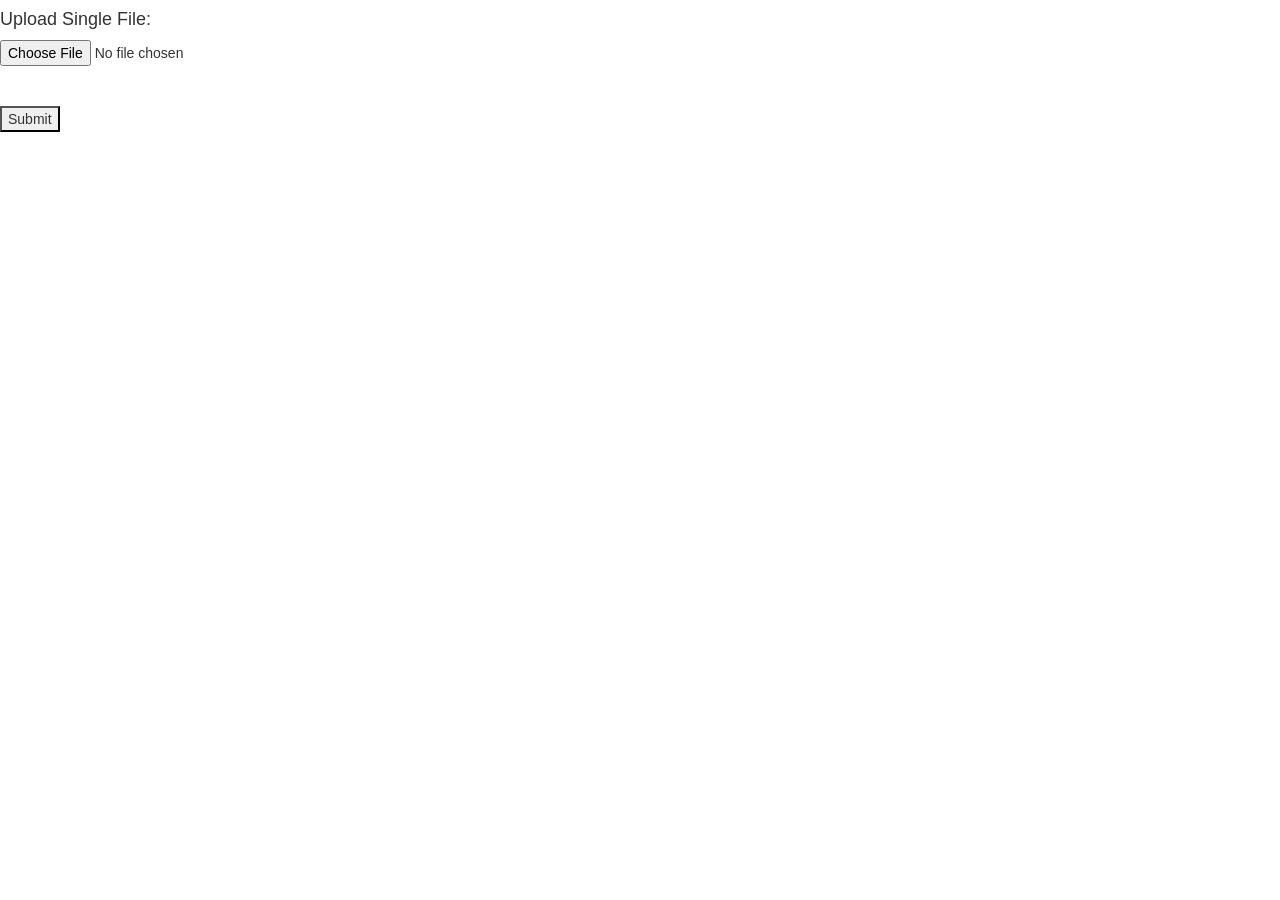
<file: target/classes/templates/UploadFile.html>
<!DOCTYPE html>
<html xmlns:th="http://www.thymeleaf.org">
<head>
        <script src="https://cdnjs.cloudflare.com/ajax/libs/jquery/3.3.1/jquery.min.js"></script>
        <script src="https://cdnjs.cloudflare.com/ajax/libs/twitter-bootstrap/4.5.0/js/bootstrap.min.js"></script>
        <link th:href="@{/css/bootstrap.min.css}"  rel="stylesheet" href="../static/css/bootstrap.css"/>
        <script th:href="@{/js/jquery.js}" href="../static/js/jquery.js"></script>
        <script th:href="@{/js/bootstrap.js}" href="../static/css/bootstrap.min.css"></script>
        <script th:href="@{/js/bootstrap.bundle.min.js}" href="../static/js/bootstrap.bundle.min.js"></script>
        <link href="https://cdn.jsdelivr.net/npm/bootstrap@5.2.0-beta1/dist/css/bootstrap.min.css" rel="stylesheet" integrity="sha384-0evHe/X+R7YkIZDRvuzKMRqM+OrBnVFBL6DOitfPri4tjfHxaWutUpFmBp4vmVor" crossorigin="anonymous">
        <script src="https://cdn.jsdelivr.net/npm/bootstrap@5.2.0-beta1/dist/js/bootstrap.bundle.min.js" integrity="sha384-pprn3073KE6tl6bjs2QrFaJGz5/SUsLqktiwsUTF55Jfv3qYSDhgCecCxMW52nD2" crossorigin="anonymous"></script>
         <link th:href="@{/css/bootstrapS.min.css}"  href="../static/css/bootstrapS.min.css"  rel="stylesheet">
        <link th:href="@{/css/styleS.css}"  href="../static/css/styleS.css" rel="stylesheet">
        <link th:href="@{/css/responsiveS.css}"  href="../static/css/responsiveS.css"  rel="stylesheet">

        <title>CINLAT</title>
	<style>
	.cuerpo{
				min-height:calc(100vh - 80px - 56px);
	
}
	</style>
</head>
<body>
  <header th:replace="index :: header">
  </header>

 <main class="cuerpo" >
  <h4>Upload Single File:</h4>
  <form method="POST" th:action="@{/uploadFile}" enctype="multipart/form-data">
    <input type="file" name="file"/> <br/><br/>
    <button type="submit">Submit</button>
  </form>
  <div th:if="${message}">
    <h2 th:text="${message}"/>
  </div>
      </main> 
  <footer>
      <div  th:replace="index :: footer"></div>
      </footer>
</body>
</html>
</file>
<file: target/classes/static/css/styleS.css>
/*
Theme Name: Speak Down Theme
Theme URI: https://kloof.cemreworks.com
Author: Cemre Tellioğlu Tunçay
Author URI: https://cemreworks.com
*/

body{

    font-family: 'Montserrat', sans-serif;

}
.topOff{
    margin-top: 25px;
}
.fixedArea {
    position: fixed;
    z-index: 99999;
    background: #fff;
    border-bottom: 1px solid #ddd;
}
.myNavbar{
    background-color: transparent !important;
    border: 0px !important;
}

.myNavUl > li >a {
    padding-top: 10px !important;
    padding-bottom: 0px;
    padding: 10px 20px;
    font-size: 12pt;
    font-weight: bold;
    text-transform: uppercase;
    font-family: 'Montserrat', sans-serif;
    color: #00e099;

}

.paddTop{
    padding-top: 10px;
}
.myCaption {
    right: 20%;
    left: 20%;
    padding-bottom: 30px;
    top: 100px;
    font-size: 30px;
    font-weight: bold;
    text-transform: uppercase;
    font-family: 'Montserrat', sans-serif;
    /* font-family: MONOSPACE; */
}

.myContainerAbs {
    position: absolute;
    /* top: 0px; */
    bottom: 210px;
    background: #333333e6;
    padding: 20px;
}

.myButton{
    background: #00e099;
    border: 0px;
    border-radius: 0px;
    color: #ffffff;
    font-weight: bold;
    text-transform: uppercase;
    font-family: 'Montserrat', sans-serif;
}

.myInput{
    background: transparent;
    border-radius: 0px;
    border-color: #dddddd40;
    color: #ffffff;
    font-weight: bold;
    text-transform: uppercase;
    font-family: 'Montserrat', sans-serif;
}

.myInput::placeholder{
    color: #ffffff;
}

.myInput:focus{
    border-color: #dddd;
    text-shadow: 0px;
    box-shadow: none;
}

.mainText{
    margin-top: 135px;
    font-family: 'Monstreat';
    font-family: 'Montserrat', sans-serif;
    font-weight: bold;
    /* line-height: 100; */
    letter-spacing: -1px;
    color: #00e099;
    text-transform: uppercase;
}

.myTextMain {
    line-height: 35px;
    margin-top: 30px;
    font-family: 'Montserrat', sans-serif;
    margin-bottom: 30px;

}

.backGroundImage {
    margin-top: 50px;
    background: url(../img/back.png);
    background-position: top;
    background-size: cover;
}

#carousel-example-generic-main {
    margin-top: 20px;
}

.noPadding{
    padding: 0px;

}

.filterBack{
    background: url(https://th.bing.com/th/id/R.fe0d851e11b4644cbc54a5216eec765a?rik=z52NMRFcgl70IQ&pid=ImgRaw&r=0);
    background-position: top;
/*    background-size: cover; 
 */    min-height: 350px;
    color: red;
    font-weight: bold;
    background-attachment: fixed;
	margin-bottom:20px;
}
.abs{
    position: absolute;
    top: 0px;
    min-height: 350px;
    background-color: #000;
    position: absolute;
    top: 0px;
    min-height: 350px;
    background-color: #0000008a;
    width: 100%;
    color: #fff;

}

.absTitle{
    margin-top: 130px;
    font-family: 'Montserrat', sans-serif;
    font-weight: bold;
}

.absText{
    font-family: 'Montserrat', sans-serif;
    font-weight: bold;
}

.withBottom{
    margin-bottom: 75px;

}

.priceBackground {
    background: #f6f6f6;
}

.pricePadd{
    padding: 50px;

}

#blue{
    
    background-color: #003056;
    padding: 40px;
    color: #fff;
    font-family: 'Montserrat', sans-serif;
    font-weight: bold;
}

#light-blue{
    background-color: #00a1d9; 
    padding: 40px;

    color: #fff;
    font-family: 'Montserrat', sans-serif;
    font-weight: bold;

}

#orange{
    background-color: #ec945e;
    padding: 40px;

    color: #fff;
    font-family: 'Montserrat', sans-serif;
    font-weight: bold;

}

#green{
    background-color: #00e099;
    padding: 40px;

    color: #fff;
    font-family: 'Montserrat', sans-serif;
    font-weight: bold;


}

.pricePadd span{
    font-size: 30px;
}

.pricePadd p{
    font-family: 'Montserrat', sans-serif;
    font-weight: bold;
}

#myCarouselNew .carousel {
	max-width: 650px;
	margin: 0 auto;
    padding-bottom: 50px;
    margin-top: 40px;
    margin-bottom: 40px;

}
#myCarouselNew .carousel .item {
	color: #999;
	font-size: 14px;
    text-align: center;
	overflow: hidden;
    min-height: 340px;
    font-family: 'Montserrat', sans-serif;

}
#myCarouselNew .carousel .item a {
	color: #eb7245;
}
#myCarouselNew .carousel .img-box {
	width: 145px;
	height: 145px;
	margin: 0 auto;
	border-radius: 50%;
}
#myCarouselNew .carousel .img-box img {
	width: 100%;
	height: 100%;
	display: block;
	border-radius: 50%;
}
#myCarouselNew .carousel .testimonial {	
	padding: 30px 0 10px;
}
#myCarouselNew .carousel .overview {	
	text-align: center;
	padding-bottom: 5px;
}
#myCarouselNew .carousel .overview b {
	color: #333;
	font-size: 15px;
	text-transform: uppercase;
	display: block;	
	padding-bottom: 5px;
}
#myCarouselNew .carousel .star-rating i {
	font-size: 18px;
	color: #ffdc12;
}
#myCarouselNew .carousel .carousel-control {
	width: 30px;
	height: 30px;
	border-radius: 50%;
    background: #999;
    text-shadow: none;
	top: 4px;
}
#myCarouselNew .carousel-control i {
	font-size: 20px;
	margin-right: 2px;
}
#myCarouselNew .carousel-control.left {
	left: auto;
	right: 40px;
}
#myCarouselNew .carousel-control.right i {
	margin-right: -2px;
}
#myCarouselNew .carousel .carousel-indicators {
	bottom: 15px;
}
#myCarouselNew .carousel-indicators li, .carousel-indicators li.active {
	width: 11px;
	height: 11px;
	margin: 1px 5px;
	border-radius: 50%;
}
#myCarouselNew .carousel-indicators li {	
	background: #e2e2e2;
	border-color: transparent;
}
#myCarouselNew .carousel-indicators li.active {
	border: none;
	background: #888;		
}

.noTop{
    margin-top: 0px;
    font-family: 'Montserrat', sans-serif;
    letter-spacing: 1px;
}

.myInputFooter{
    background: transparent;
    border-radius: 0px;
    border-color: #dddddd40;
    font-weight: bold;
    text-transform: uppercase;
    font-family: 'Montserrat', sans-serif;
    margin-bottom: 10px;
}

.myInputFooter:focus{
    outline: 0px;
    border: 1px solid #ddd;
    box-shadow: none;
}

.backNewsletter{

    padding: 40px;
    background: #f6f6f6;

}

.backFooter{
    padding: 40px;

}

.footertext {
    text-align: start;
    /* font-size: 16px; */
    /* font-weight: bold; */
    font-family: 'Montserrat', sans-serif;
    letter-spacing: 1px;
    margin-top: 0px;
    font-weight: bold;
    line-height: 1.1;
    /* margin-left: 10px; */
    font-size: 16px;
    /* font-size: 24px; */
}

#carousel-example-generic .carousel-control.left {
    background: none !important;
}


#carousel-example-generic .carousel-control.right {
    background: none !important;
}

#carousel-example-generic .carousel-control .glyphicon-chevron-left, 
#carousel-example-generic .carousel-control .glyphicon-chevron-right, 
#carousel-example-generic .carousel-control .icon-next, 
#carousel-example-generic .carousel-control .icon-prev {
    width: 40px;
    height: 40px;
    margin-top: -10px;
    font-size: 18px;
    border-radius: 20px;
    padding: 10px;
}

#carousel-example-generic .carousel-indicators .active {
    width: 12px;
    height: 12px;
    margin: 0;
    background-color: #00e099;
    border: aliceblue;
}

#carousel-example-generic-main .carousel-control.left {
    background: none !important;
}


#carousel-example-generic-main .carousel-control.right {
    background: none !important;
}

#carousel-example-generic-main .carousel-control .glyphicon-chevron-left, 
#carousel-example-generic-main .carousel-control .glyphicon-chevron-right, 
#carousel-example-generic-main .carousel-control .icon-next, 
#carousel-example-generic-main .carousel-control .icon-prev {
    width: 40px;
    height: 40px;
    margin-top: -10px;
    font-size: 18px;
    border-radius: 20px;
    padding: 10px;
}

#carousel-example-generic-main .carousel-indicators .active {
    width: 12px;
    height: 12px;
    margin: 0;
    background-color: #00e099;
    border: aliceblue;
}

.list-group-item {
    border-left: 0px;
    border-right: 0px;
}

.myButton:focus {
        outline: 0px;
        border: 1px solid #ddd;
        box-shadow: none;
}

.btn-default.active.focus, 
.btn-default.active:focus, 
.btn-default.active:hover, 
.btn-default:active.focus, 
.btn-default:active:focus, 
.btn-default:active:hover, 
.open>.dropdown-toggle.btn-default.focus, 
.open>.dropdown-toggle.btn-default:focus, 
.open>.dropdown-toggle.btn-default:hover {
    color: #ddd;
    background-color: #333;
    border: 0px;
    box-shadow: none;
    border: 0px;
    text-shadow: NONE;
}

.section-padding {
    padding: 45px 0;
}
.section-dark {
    background-color: #f9f9f9;
    z-index: -2;
    border-bottom: 1px solid #BDBDBD;
    padding-left: 40px;
    padding-right: 40px;
    padding-bottom: 40px;
    float: left;
}

.form-control::-moz-placeholder,
.form-group .form-control::-moz-placeholder {
    color: #BDBDBD;
    font-weight: 400
}

.form-control:-ms-input-placeholder,
.form-group .form-control:-ms-input-placeholder {
    color: #BDBDBD;
    font-weight: 400
}

.form-control::-webkit-input-placeholder,
.form-group .form-control::-webkit-input-placeholder {
    color: #BDBDBD;
    font-weight: 400
}

.form-control[disabled],
.form-control[readonly],
.form-group .form-control[disabled],
.form-group .form-control[readonly],
fieldset[disabled] .form-control,
fieldset[disabled] .form-group .form-control {
    background-color: rgba(0, 0, 0, 0)
}

.form-control[disabled],
.form-group .form-control[disabled],
fieldset[disabled] .form-control,
fieldset[disabled] .form-group .form-control {
    background-image: none;
    border-bottom: 1px dotted #D2D2D2
}

.form-group {
    position: relative
}

.form-group.label-floating label.control-label,
.form-group.label-placeholder label.control-label,
.form-group.label-static label.control-label {
    position: absolute;
    pointer-events: none;
    -webkit-transition: .3s ease all;
    -o-transition: .3s ease all;
    transition: .3s ease all
}

.form-group.label-floating label.control-label {
    will-change: left, top, contents
}

.form-group.label-placeholder:not(.is-empty) label.control-label {
    display: none
}

.form-group .help-block {
    position: absolute;
    display: none
}

.form-group.is-focused .form-control {
    outline: 0;
    background-image: -webkit-gradient(linear, left top, left bottom, from(#009688), to(#009688)), -webkit-gradient(linear, left top, left bottom, from(#D2D2D2), to(#D2D2D2));
    background-image: -webkit-linear-gradient(#009688, #009688), -webkit-linear-gradient(#D2D2D2, #D2D2D2);
    background-image: -o-linear-gradient(#009688, #009688), -o-linear-gradient(#D2D2D2, #D2D2D2);
    background-image: linear-gradient(#009688, #009688), linear-gradient(#D2D2D2, #D2D2D2);
    -webkit-background-size: 100% 2px, 100% 1px;
    background-size: 100% 2px, 100% 1px;
    -webkit-box-shadow: none;
    box-shadow: none;
    -webkit-transition-duration: .3s;
    -o-transition-duration: .3s;
    transition-duration: .3s
}

.form-group.is-focused .form-control .material-input:after {
    background-color: #009688
}

.form-group.is-focused label,
.form-group.is-focused label.control-label {
    color: #009688
}

.form-group.is-focused.label-placeholder label,
.form-group.is-focused.label-placeholder label.control-label {
    color: #BDBDBD
}

.form-group.is-focused .help-block {
    display: block
}

.form-group.has-warning .form-control {
    -webkit-box-shadow: none;
    box-shadow: none
}

.form-group.has-warning.is-focused .form-control {
    background-image: -webkit-gradient(linear, left top, left bottom, from(#ff5722), to(#ff5722)), -webkit-gradient(linear, left top, left bottom, from(#D2D2D2), to(#D2D2D2));
    background-image: -webkit-linear-gradient(#ff5722, #ff5722), -webkit-linear-gradient(#D2D2D2, #D2D2D2);
    background-image: -o-linear-gradient(#ff5722, #ff5722), -o-linear-gradient(#D2D2D2, #D2D2D2);
    background-image: linear-gradient(#ff5722, #ff5722), linear-gradient(#D2D2D2, #D2D2D2)
}

.form-group.has-warning .help-block,
.form-group.has-warning label.control-label {
    color: #ff5722
}

.form-group.has-error .form-control {
    -webkit-box-shadow: none;
    box-shadow: none
}

.form-group.has-error .help-block,
.form-group.has-error label.control-label {
    color: #f44336
}

.form-group.has-success .form-control {
    -webkit-box-shadow: none;
    box-shadow: none
}

.form-group.has-success.is-focused .form-control {
    background-image: -webkit-gradient(linear, left top, left bottom, from(#4caf50), to(#4caf50)), -webkit-gradient(linear, left top, left bottom, from(#D2D2D2), to(#D2D2D2));
    background-image: -webkit-linear-gradient(#4caf50, #4caf50), -webkit-linear-gradient(#D2D2D2, #D2D2D2);
    background-image: -o-linear-gradient(#4caf50, #4caf50), -o-linear-gradient(#D2D2D2, #D2D2D2);
    background-image: linear-gradient(#4caf50, #4caf50), linear-gradient(#D2D2D2, #D2D2D2)
}

.form-group.has-success .help-block,
.form-group.has-success label.control-label {
    color: #4caf50
}

.form-group.has-info .form-control {
    -webkit-box-shadow: none;
    box-shadow: none
}

.form-group.has-info.is-focused .form-control {
    background-image: -webkit-gradient(linear, left top, left bottom, from(#03a9f4), to(#03a9f4)), -webkit-gradient(linear, left top, left bottom, from(#D2D2D2), to(#D2D2D2));
    background-image: -webkit-linear-gradient(#03a9f4, #03a9f4), -webkit-linear-gradient(#D2D2D2, #D2D2D2);
    background-image: -o-linear-gradient(#03a9f4, #03a9f4), -o-linear-gradient(#D2D2D2, #D2D2D2);
    background-image: linear-gradient(#03a9f4, #03a9f4), linear-gradient(#D2D2D2, #D2D2D2)
}

.form-group.has-info .help-block,
.form-group.has-info label.control-label {
    color: #03a9f4
}

.form-group textarea {
    resize: none
}

.form-group textarea~.form-control-highlight {
    margin-top: -11px
}

.form-group select {
    -webkit-appearance: none;
    -moz-appearance: none;
    appearance: none
}

.form-group select~.material-input:after {
    display: none
}

.form-control {
    margin-bottom: 7px
}

.form-control::-moz-placeholder {
    font-size: 16px;
    line-height: 1.42857143;
    color: #BDBDBD;
    font-weight: 400
}

.form-control:-ms-input-placeholder {
    font-size: 16px;
    line-height: 1.42857143;
    color: #BDBDBD;
    font-weight: 400
}

.form-control::-webkit-input-placeholder {
    font-size: 16px;
    line-height: 1.42857143;
    color: #BDBDBD;
    font-weight: 400
}
.checkbox label,
.radio label,
label {
    font-size: 16px;
    line-height: 1.42857143;
    color: #BDBDBD;
    font-weight: 400
}

label.control-label {
    font-size: 12px;
    line-height: 1.07142857;
    font-weight: 400;
    margin: 16px 0 0 0
}

.help-block {
    margin-top: 0;
    font-size: 12px
}

.form-group {
    padding-bottom: 7px;
    margin: 28px 0 0 0
}

.form-group .form-control {
    margin-bottom: 7px
}

.form-group .form-control::-moz-placeholder {
    font-size: 16px;
    line-height: 1.42857143;
    color: #BDBDBD;
    font-weight: 400
}

.form-group .form-control:-ms-input-placeholder {
    font-size: 16px;
    line-height: 1.42857143;
    color: #BDBDBD;
    font-weight: 400
}

.form-group .form-control::-webkit-input-placeholder {
    font-size: 16px;
    line-height: 1.42857143;
    color: #BDBDBD;
    font-weight: 400
}

.form-group .checkbox label,
.form-group .radio label,
.form-group label {
    font-size: 16px;
    line-height: 1.42857143;
    color: #BDBDBD;
    font-weight: 400
}

.form-group label.control-label {
    font-size: 12px;
    line-height: 1.07142857;
    font-weight: 400;
    margin: 16px 0 0 0
}

.form-group .help-block {
    margin-top: 0;
    font-size: 12px
}

.form-group.label-floating label.control-label,
.form-group.label-placeholder label.control-label {
    top: -7px;
    font-size: 16px;
    line-height: 1.42857143
}

.form-group.label-floating.is-focused label.control-label,
.form-group.label-floating:not(.is-empty) label.control-label,
.form-group.label-static label.control-label {
    top: -30px;
    left: 0;
    font-size: 12px;
    line-height: 1.07142857
}

.form-group.label-floating input.form-control:-webkit-autofill~label.control-label label.control-label {
    top: -30px;
    left: 0;
    font-size: 12px;
    line-height: 1.07142857
}

.form-group.form-group-sm {
    padding-bottom: 3px;
    margin: 21px 0 0 0
}

.form-group.form-group-sm .form-control {
    margin-bottom: 3px
}

.form-group.form-group-sm .form-control::-moz-placeholder {
    font-size: 11px;
    line-height: 1.5;
    color: #BDBDBD;
    font-weight: 400
}

.form-group.form-group-sm .form-control:-ms-input-placeholder {
    font-size: 11px;
    line-height: 1.5;
    color: #BDBDBD;
    font-weight: 400
}

.form-group.form-group-sm .form-control::-webkit-input-placeholder {
    font-size: 11px;
    line-height: 1.5;
    color: #BDBDBD;
    font-weight: 400
}

.form-group.form-group-sm .checkbox label,
.form-group.form-group-sm .radio label,
.form-group.form-group-sm label {
    font-size: 11px;
    line-height: 1.5;
    color: #BDBDBD;
    font-weight: 400
}

.form-group.form-group-sm label.control-label {
    font-size: 9px;
    line-height: 1.125;
    font-weight: 400;
    margin: 16px 0 0 0
}

.form-group.form-group-sm .help-block {
    margin-top: 0;
    font-size: 9px
}

.form-group.form-group-sm.label-floating label.control-label,
.form-group.form-group-sm.label-placeholder label.control-label {
    top: -11px;
    font-size: 11px;
    line-height: 1.5
}

.form-group.form-group-sm.label-floating.is-focused label.control-label,
.form-group.form-group-sm.label-floating:not(.is-empty) label.control-label,
.form-group.form-group-sm.label-static label.control-label {
    top: -25px;
    left: 0;
    font-size: 9px;
    line-height: 1.125
}

.form-group.form-group-sm.label-floating input.form-control:-webkit-autofill~label.control-label label.control-label {
    top: -25px;
    left: 0;
    font-size: 9px;
    line-height: 1.125
}

.form-group.form-group-lg {
    padding-bottom: 9px;
    margin: 30px 0 0 0
}

.form-group.form-group-lg .form-control {
    margin-bottom: 9px
}

.form-group.form-group-lg .form-control::-moz-placeholder {
    font-size: 18px;
    line-height: 1.3333333;
    color: #BDBDBD;
    font-weight: 400
}

.form-group.form-group-lg .form-control:-ms-input-placeholder {
    font-size: 18px;
    line-height: 1.3333333;
    color: #BDBDBD;
    font-weight: 400
}

.form-group.form-group-lg .form-control::-webkit-input-placeholder {
    font-size: 18px;
    line-height: 1.3333333;
    color: #BDBDBD;
    font-weight: 400
}

.form-group.form-group-lg .checkbox label,
.form-group.form-group-lg .radio label,
.form-group.form-group-lg label {
    font-size: 18px;
    line-height: 1.3333333;
    color: #BDBDBD;
    font-weight: 400
}

.form-group.form-group-lg label.control-label {
    font-size: 14px;
    line-height: .99999998;
    font-weight: 400;
    margin: 16px 0 0 0
}

.form-group.form-group-lg .help-block {
    margin-top: 0;
    font-size: 14px
}

.form-group.form-group-lg.label-floating label.control-label,
.form-group.form-group-lg.label-placeholder label.control-label {
    top: -5px;
    font-size: 18px;
    line-height: 1.3333333
}

.form-group.form-group-lg.label-floating.is-focused label.control-label,
.form-group.form-group-lg.label-floating:not(.is-empty) label.control-label,
.form-group.form-group-lg.label-static label.control-label {
    top: -32px;
    left: 0;
    font-size: 14px;
    line-height: .99999998
}

.form-group.form-group-lg.label-floating input.form-control:-webkit-autofill~label.control-label label.control-label {
    top: -32px;
    left: 0;
    font-size: 14px;
    line-height: .99999998
}

select.form-control {
    border: 0;
    -webkit-box-shadow: none;
    box-shadow: none;
    border-radius: 0
}

.form-group.is-focused select.form-control {
    -webkit-box-shadow: none;
    box-shadow: none;
    border-color: #D2D2D2
}

.form-group.is-focused select.form-control[multiple],
select.form-control[multiple] {
    height: 85px
}

.input-group-btn .btn {
    margin: 0 0 7px 0
}

.form-group.form-group-sm .input-group-btn .btn {
    margin: 0 0 3px 0
}

.form-group.form-group-lg .input-group-btn .btn {
    margin: 0 0 9px 0
}

.input-group .input-group-btn {
    padding: 0 12px
}

.input-group .input-group-addon {
    border: 0;
    background: 0 0
}

.find-widget a{
    color: #eb7245;
}
.find-widget{

    margin-bottom: 10px;

}

.form-group input[type=file] {
    opacity: 0;
    position: absolute;
    top: 0;
    right: 0;
    bottom: 0;
    left: 0;
    width: 100%;
    height: 100%;
    z-index: 100
}
.contact-widget-section .single-contact-widget {
    background: #f9f9f9;
    padding: 20px 25px;
    box-shadow: 0 1px 4px rgba(0, 0, 0, 0.26);
    height: 260px;
    margin-top: 25px;
    transition: all 0.3s ease-in-out
}

.contact-widget-section .single-contact-widget i {
    font-size: 75px
}

.contact-widget-section .single-contact-widget h3 {
    font-size: 20px;
    color: #333;
    font-weight: 700;
    padding-bottom: 10px
}

.contact-widget-section .single-contact-widget p {
    line-height: 16px
}

.contact-widget-section .single-contact-widget:hover {
    background: #fff;
    box-shadow: 0 1px 4px rgba(0, 0, 0, 0.46);
    cursor: pointer;
    transition: all 0.3s ease-in-out
}

#contactForm {
    margin-top: -10px
}

#contactForm .form-group label.control-label {
    color: #8c8c8c
}

#contactForm .form-control {
    font-weight: 500;
    height: auto
}

.marginBottom{
    margin-bottom: 30px;
}

#section1 .left.carousel-control {
    position: absolute;
    top: calc(100vw/6);
    bottom: 0;
    left: 30px;
    width: 5%;
    font-size: 20px;
    color: #fff;
    text-align: center;
    text-shadow: 0 1px 2px rgba(0,0,0,.6);
    background-color: rgba(0,0,0,0);
    filter: alpha(opacity=50);
    opacity: .5;
}

#section1 .right.carousel-control {
    position: absolute;
    top: calc(100vw/6);
    bottom: 0;
    width: 5%;
    font-size: 20px;
    color: #fff;
    text-align: center;
    text-shadow: 0 1px 2px rgba(0,0,0,.6);
    background-color: rgba(0,0,0,0);
    filter: alpha(opacity=50);
    opacity: .5;
    right: 30px !important;
}

#section2 .left.carousel-control {
    position: absolute;
    top: 190px;
    bottom: 0;
    left: 30px;
    width: 5%;
    font-size: 20px;
    color: #fff;
    text-align: center;
    text-shadow: 0 1px 2px rgba(0,0,0,.6);
    background-color: rgba(0,0,0,0);
    filter: alpha(opacity=50);
    opacity: .5;
}

#section2 .right.carousel-control {
    position: absolute;
    top: 190px;
    bottom: 0;
    width: 5%;
    font-size: 20px;
    color: #fff;
    text-align: center;
    text-shadow: 0 1px 2px rgba(0,0,0,.6);
    background-color: rgba(0,0,0,0);
    filter: alpha(opacity=50);
    opacity: .5;
    right: 30px !important;
}

section#section1 {
    float: left;
    display: block;
    position: relative;
    width: 100%;
    margin-top: 96px;
}

section#section2 {
    float: left;
    display: block;
    position: relative;
    width: 100%;
}

section#section3 {
    float: left;
    display: block;
    position: relative;
    width: 100%;
}
section#section4 {
    float: left;
    display: block;
    position: relative;
    width: 100%;
}
section#section5 {
    float: left;
    display: block;
    position: relative;
    width: 100%;
}






.marginTop{
    margin-top: 10px;
}
</file>
<file: target/classes/static/css/responsiveS.css>
/* Large desktop :1920px. */
@media (min-width: 1920px) {   

    div#section1 {
        padding-top: 96px;
    }

}

/* Laptop Device :1366px. */
@media (min-width: 1200px) and (max-width: 1500px) {

    div#section1 {
        padding-top: 96px;
    }

}

/* Normal desktop :992px. */
@media (min-width: 992px) and (max-width: 1200px) {

    .myContainerAbs {
        position: absolute;
        /* top: 0px; */
        bottom: 80px;
        background: #333333e6;
        padding: 20px;
        /* left: 20%; */
        /* right: 20%; */
    }

    div#section1 {
        padding-top: 96px;
    }

}

@media (max-width: 767px) {

    .navbar-toggle {
        position: relative;
        float: right;
        padding: 9px 10px;
        margin-top: 0px;
        margin-right: 15px;
        margin-bottom: 8px;
        background-color: #333;
        background-image: none;
        border: 1px solid transparent;
        border-radius: 4px;
    }

    .navbar-toggle .icon-bar {
        display: block;
        width: 22px;
        height: 2px;
        border-radius: 1px;
        color: #fff;
        background: #fff;
    }
    div#section1 {
        padding-top: 135px;
    }

    #section1 .carousel-indicators {
        position: absolute;
        bottom: -10px;
        left: 50%;
        z-index: 15;
        width: 60%;
        padding-left: 0;
        margin-left: -30%;
        text-align: center;
        list-style: none;
    }

    #section2 .carousel-indicators {
        position: absolute;
        bottom: -10px;
        left: 50%;
        z-index: 15;
        width: 60%;
        padding-left: 0;
        margin-left: -30%;
        text-align: center;
        list-style: none;
    }

    #section2 .left.carousel-control {
        position: absolute;
        top: 70px;
        bottom: 0;
        left: 30px;
        width: 5%;
        font-size: 20px;
        color: #fff;
        text-align: center;
        text-shadow: 0 1px 2px rgba(0,0,0,.6);
        background-color: rgba(0,0,0,0);
        filter: alpha(opacity=50);
        opacity: .5;
    }
    
    #section2 .right.carousel-control {
        position: absolute;
        top: 70px;
        bottom: 0;
        width: 5%;
        font-size: 20px;
        color: #fff;
        text-align: center;
        text-shadow: 0 1px 2px rgba(0,0,0,.6);
        background-color: rgba(0,0,0,0);
        filter: alpha(opacity=50);
        opacity: .5;
        right: 30px !important;
    }

    .myContainerAbs {
        position: relative;
        background: #333333e6;
        padding: 20px;
        display: block;
        width: 100%;
        bottom: 0px;

    }

    .centerMobil{
        text-align: center;
    }


    .myCaption {
        right: 20%;
        left: 20%;
        padding-bottom: 30px;
        top: 30px;
        font-size: 16px;
        font-weight: bold;
        text-transform: uppercase;
        font-family: 'Montserrat', sans-serif;
        /* font-family: MONOSPACE; */
    }

    .backGroundImage {
        padding-top: 15px;
    }

    #carousel-example-generic-main {
        margin-top: 0px;
    }

}

@media only screen and (min-width: 480px) and (max-width: 767px) {

    .navbar-toggle {
        position: relative;
        float: right;
        padding: 9px 10px;
        margin-top: 0px;
        margin-right: 15px;
        margin-bottom: 8px;
        background-color: #333;
        background-image: none;
        border: 1px solid transparent;
        border-radius: 4px;
    }

    .navbar-toggle .icon-bar {
        display: block;
        width: 22px;
        height: 2px;
        border-radius: 1px;
        color: #fff;
        background: #fff;
    }

    #section1 .carousel-indicators {
        position: absolute;
        bottom: -10px;
        left: 50%;
        z-index: 15;
        width: 60%;
        padding-left: 0;
        margin-left: -30%;
        text-align: center;
        list-style: none;
    }

    
    #section2 .carousel-indicators {
        position: absolute;
        bottom: -10px;
        left: 50%;
        z-index: 15;
        width: 60%;
        padding-left: 0;
        margin-left: -30%;
        text-align: center;
        list-style: none;
    }

    #section2 .left.carousel-control {
        position: absolute;
        top: 70px;
        bottom: 0;
        left: 30px;
        width: 5%;
        font-size: 20px;
        color: #fff;
        text-align: center;
        text-shadow: 0 1px 2px rgba(0,0,0,.6);
        background-color: rgba(0,0,0,0);
        filter: alpha(opacity=50);
        opacity: .5;
    }
    
    #section2 .right.carousel-control {
        position: absolute;
        top: 70px;
        bottom: 0;
        width: 5%;
        font-size: 20px;
        color: #fff;
        text-align: center;
        text-shadow: 0 1px 2px rgba(0,0,0,.6);
        background-color: rgba(0,0,0,0);
        filter: alpha(opacity=50);
        opacity: .5;
        right: 30px !important;
    }

    .centerMobil{
        text-align: center;
    }
    
    .myContainerAbs {
        position: relative;
        background: #333333e6;
        padding: 20px;
        display: block;
        width: 100%;
        bottom: 0px;

    }

    div#section1 {
        padding-top: 135px;
    }
    .myCaption {
        right: 20%;
        left: 20%;
        padding-bottom: 30px;
        top: 30px;
        font-size: 16px;
        font-weight: bold;
        text-transform: uppercase;
        font-family: 'Montserrat', sans-serif;
        /* font-family: MONOSPACE; */
    }

    .backGroundImage {
        padding-top: 15px;
    }

    #carousel-example-generic-main {
        margin-top: 0px;
    }

}
</file>
